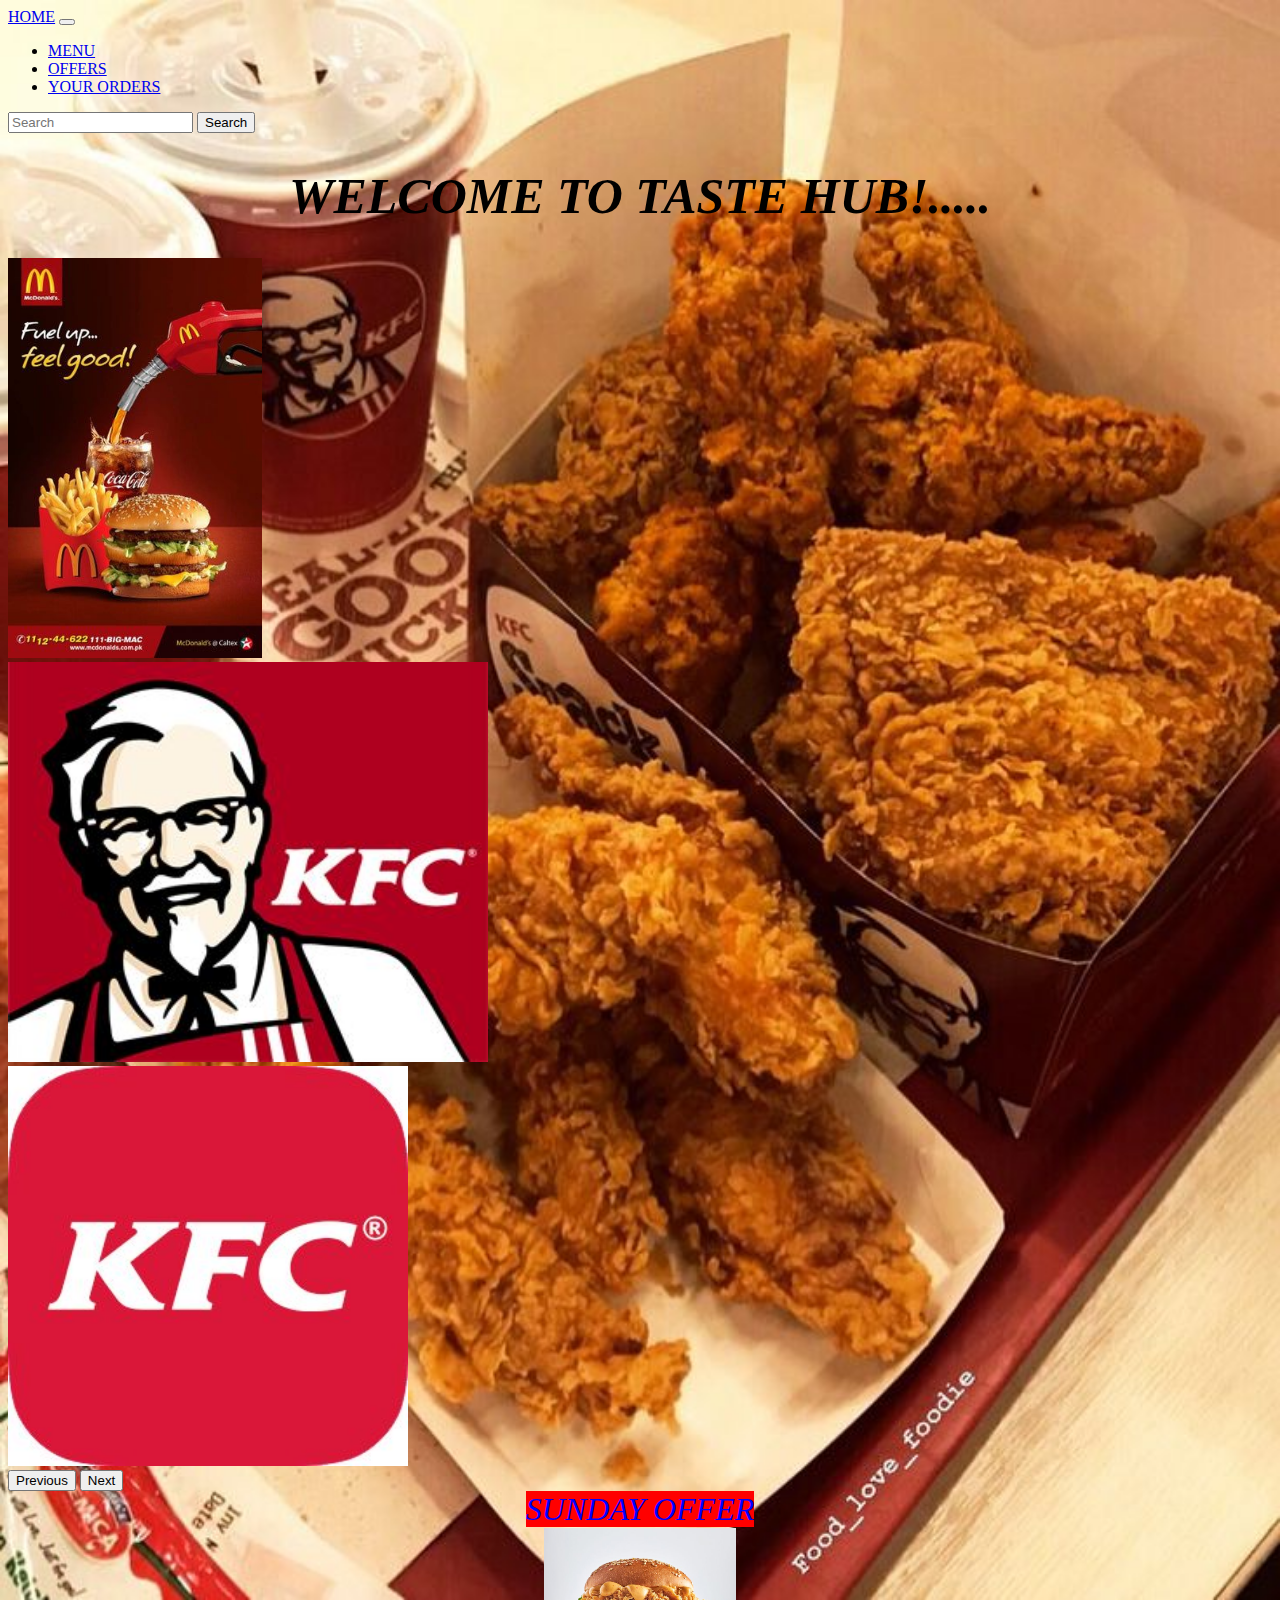
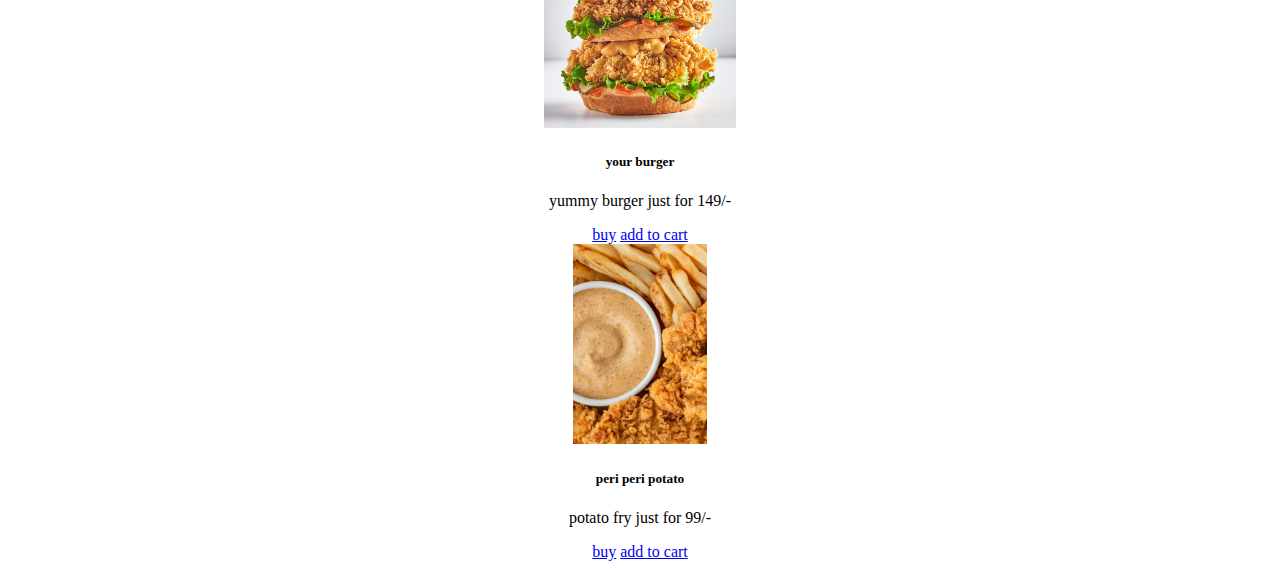
<file: index.html>
<!doctype html>
<html lang="en">

<head>
    <meta charset="utf-8">
    <meta name="viewport" content="width=device-width, initial-scale=1">
    <title>KFC</title>
    <link href="https://cdn.jsdelivr.net/npm/bootstrap@5.3.2/dist/css/bootstrap.min.css" rel="stylesheet"
        integrity="sha384-T3c6CoIi6uLrA9TneNEoa7RxnatzjcDSCmG1MXxSR1GAsXEV/Dwwykc2MPK8M2HN" crossorigin="anonymous">
</head>

<body style="background-image: url('kfc.jpg'); background-repeat: no-repeat; background-size: 100%;">

    
    <!--navbar-->
    <nav class="navbar navbar-expand-lg" style="background-color: transparent;">
        <div class="container-fluid">
            <a class="navbar-brand text-danger" href="index.html">HOME</a>
            <button class="navbar-toggler" type="button" data-bs-toggle="collapse" data-bs-target="#navbarTogglerDemo02"
                aria-controls="navbarTogglerDemo02" aria-expanded="false" aria-label="Toggle navigation">
                <span class="navbar-toggler-icon"></span>
            </button>
            <div class="collapse navbar-collapse" id="navbarTogglerDemo02">
                <ul class="navbar-nav me-auto mb-2 mb-lg-0">
                    <li class="nav-item">
                        <a class="nav-link active text-danger" aria-current="page" href="menu.html">MENU</a>
                    </li>
                    <li class="nav-item">
                        <a class="nav-link text-danger" href="offre.html">OFFERS</a>
                    </li>
                    <li class="nav-item">
                        <a class="nav-link text-danger" href="orders.html">YOUR ORDERS</a>
                    </li>
                </ul>
                <form class="d-flex" role="search">
                    <input class="form-control me-2" type="search" placeholder="Search" aria-label="Search">
                    <button class="btn btn-outline-success" type="submit">Search</button>
                </form>
            </div>
        </div>
    </nav>
    <center><h1 style="color: black; font-size: 50px; font-style: italic;">WELCOME TO TASTE HUB!.....</h1></center>
    <!--slider-->
    <div id="carouselExample" class="carousel slide" style="left: 25%; right: 25%;">
        <div class="carousel-inner">
            <div class="carousel-item active">
                <img src="New folder\Some McDonald's advertisements from my world where the McDonald's corperation bombed Burger King's Headquarters and held the KFC CEO hostage for Ransom.jpg"
                    height="400px" class="d-block w-50" alt="...">
            </div>
            <div class="carousel-item">
                <img src="New folder\KFC new Logo PNG Vector (EPS) Free Download.jpg" height="400px"
                    class="d-block w-50" alt="...">
            </div>
            <div class="carousel-item">
                <img src="New folder\Our Menu.jpg" class="d-block w-50" height="400px" alt="...">
            </div>
        </div>
        <button class="carousel-control-prev" type="button" data-bs-target="#carouselExample" data-bs-slide="prev">
            <span class="carousel-control-prev-icon" aria-hidden="true"></span>
            <span class="visually-hidden">Previous</span>
        </button>
        <button class="carousel-control-next" type="button" data-bs-target="#carouselExample" data-bs-slide="next">
            <span class="carousel-control-next-icon" aria-hidden="true"></span>
            <span class="visually-hidden">Next</span>
        </button>
    </div>
    <!--cards-->
    
    <center><span style="background-color: red; font-size: xx-large; font-style: oblique; color: blue; size: 100px;">SUNDAY OFFER</span></center>
    <div class="row">
        <div class="col-sm-6">
            <center>
                <div class="card" style="width: 18rem;">
                    <img src="New folder\Vegas Fried Chicken & Burger.jpg" height="200px" class="card-img-top"
                        alt="...">
                    <div class="card-body">
                        <h5 class="card-title">your burger</h5>
                        <p class="card-text text-danger">yummy burger just for 149/-</p>
                        <a href="#" class="btn btn-primary text-danger" onclick="addtocart()">buy</a>
                        <a href="#" class="btn btn-primary text-danger">add to cart</a>
                    </div>
                </div>
            </center>
        </div>
        <div class="col-sm-6">
            <center>
                <div class="card" style="width: 18rem;">
                    <img src="New folder\KFC Sauce Recipe - Simple Copycat Recipes.jpg" height="200px"
                        class="card-img-top" alt="...">
                    <div class="card-body">
                        <h5 class="card-title text-danger">peri peri potato</h5>
                        <p class="card-text text-danger">potato fry just for 99/-</p>
                        <a href="#" class="btn btn-primary text-danger" onclick="addtocart()">buy</a>
                        <a href="#" class="btn btn-primary text-danger">add to cart</a>
                    </div>
                </div>
            </center>
        </div>
    </div>



    <script src="https://cdn.jsdelivr.net/npm/bootstrap@5.3.2/dist/js/bootstrap.bundle.min.js"
        integrity="sha384-C6RzsynM9kWDrMNeT87bh95OGNyZPhcTNXj1NW7RuBCsyN/o0jlpcV8Qyq46cDfL"
        crossorigin="anonymous"></script>
        <script src="javascript.js"></script>
</body>

</html>
</file>
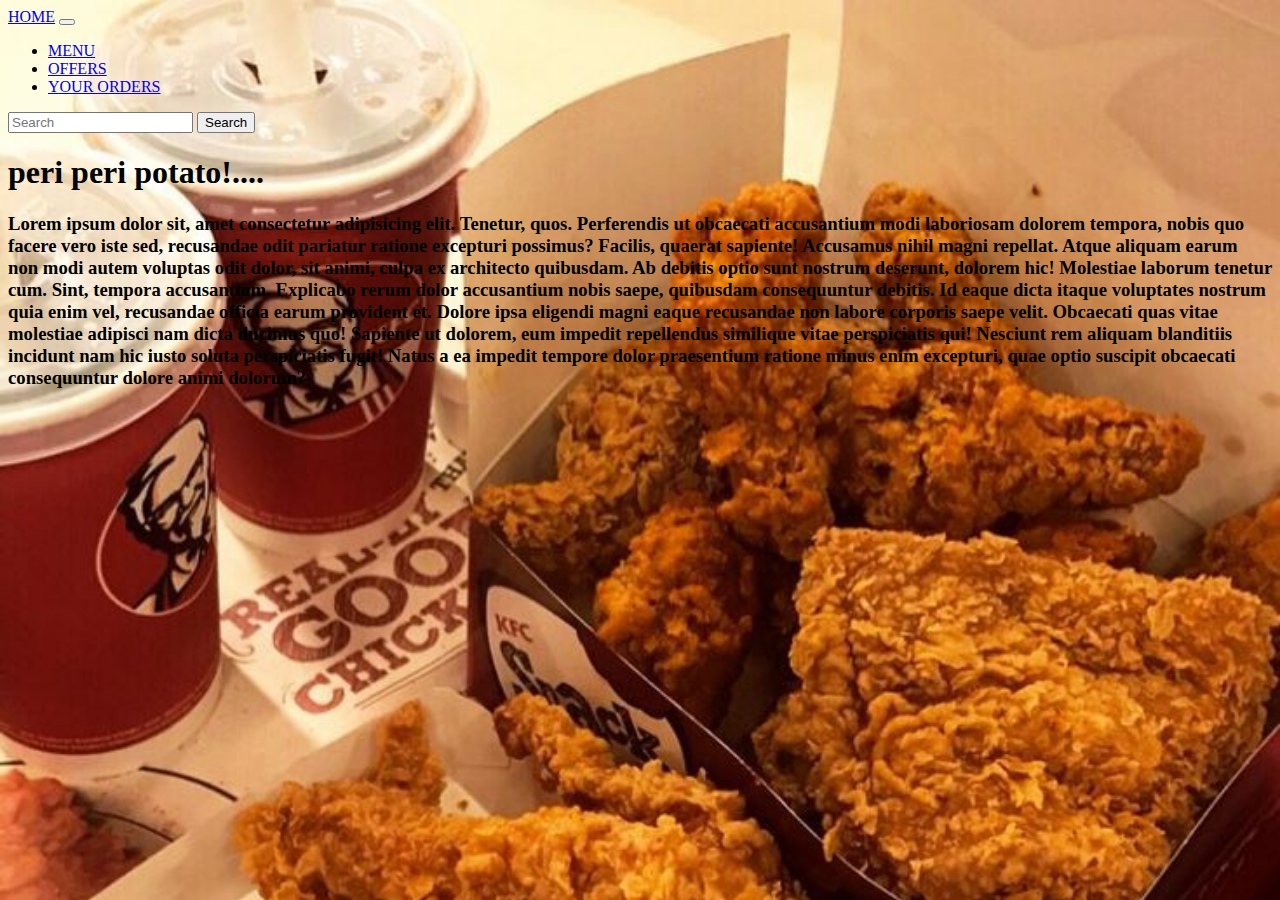
<file: blog.html>
<!doctype html>
<html lang="en">

<head>
    <meta charset="utf-8">
    <meta name="viewport" content="width=device-width, initial-scale=1">
    <title>kfc</title>
    <link href="https://cdn.jsdelivr.net/npm/bootstrap@5.3.2/dist/css/bootstrap.min.css" rel="stylesheet"
        integrity="sha384-T3c6CoIi6uLrA9TneNEoa7RxnatzjcDSCmG1MXxSR1GAsXEV/Dwwykc2MPK8M2HN" crossorigin="anonymous">
</head>

<body style="background-image: url('kfc.jpg'); background-repeat: no-repeat; background-size: 100%;">
    <!--navbar-->
    <nav class="navbar navbar-expand-lg" style="background-color: transparent;">
        <div class="container-fluid">
            <a class="navbar-brand text-danger" href="index.html">HOME</a>
            <button class="navbar-toggler" type="button" data-bs-toggle="collapse" data-bs-target="#navbarTogglerDemo02"
                aria-controls="navbarTogglerDemo02" aria-expanded="false" aria-label="Toggle navigation">
                <span class="navbar-toggler-icon"></span>
            </button>
            <div class="collapse navbar-collapse" id="navbarTogglerDemo02">
                <ul class="navbar-nav me-auto mb-2 mb-lg-0">
                    <li class="nav-item">
                        <a class="nav-link active text-danger" aria-current="page" href="menu.html">MENU</a>
                    </li>
                    <li class="nav-item">
                        <a class="nav-link text-danger" href="offre.html">OFFERS</a>
                    </li>
                    <li class="nav-item">
                        <a class="nav-link text-danger" href="orders.html">YOUR ORDERS</a>
                    </li>
                </ul>
                <form class="d-flex" role="search">
                    <input class="form-control me-2" type="search" placeholder="Search" aria-label="Search">
                    <button class="btn btn-outline-success" type="submit">Search</button>
                </form>
            </div>
        </div>
    </nav>

    <h1 class="mb-2 text-dark">peri peri potato!....</h1>

    <h3 style="size: 50px;color: black;">Lorem ipsum dolor sit, amet consectetur adipisicing elit. Tenetur, quos. Perferendis ut obcaecati accusantium modi laboriosam dolorem tempora, nobis quo facere vero iste sed, recusandae odit pariatur ratione excepturi possimus?
    Facilis, quaerat sapiente! Accusamus nihil magni repellat. Atque aliquam earum non modi autem voluptas odit dolor, sit animi, culpa ex architecto quibusdam. Ab debitis optio sunt nostrum deserunt, dolorem hic!
    Molestiae laborum tenetur cum. Sint, tempora accusantium. Explicabo rerum dolor accusantium nobis saepe, quibusdam consequuntur debitis. Id eaque dicta itaque voluptates nostrum quia enim vel, recusandae officia earum provident et.
    Dolore ipsa eligendi magni eaque recusandae non labore corporis saepe velit. Obcaecati quas vitae molestiae adipisci nam dicta ducimus quo! Sapiente ut dolorem, eum impedit repellendus similique vitae perspiciatis qui!
    Nesciunt rem aliquam blanditiis incidunt nam hic iusto soluta perspiciatis fugit! Natus a ea impedit tempore dolor praesentium ratione minus enim excepturi, quae optio suscipit obcaecati consequuntur dolore animi dolorum?</h3>

    <script src="https://cdn.jsdelivr.net/npm/bootstrap@5.3.2/dist/js/bootstrap.bundle.min.js"
        integrity="sha384-C6RzsynM9kWDrMNeT87bh95OGNyZPhcTNXj1NW7RuBCsyN/o0jlpcV8Qyq46cDfL"
        crossorigin="anonymous"></script>
</body>

</html>
</file>
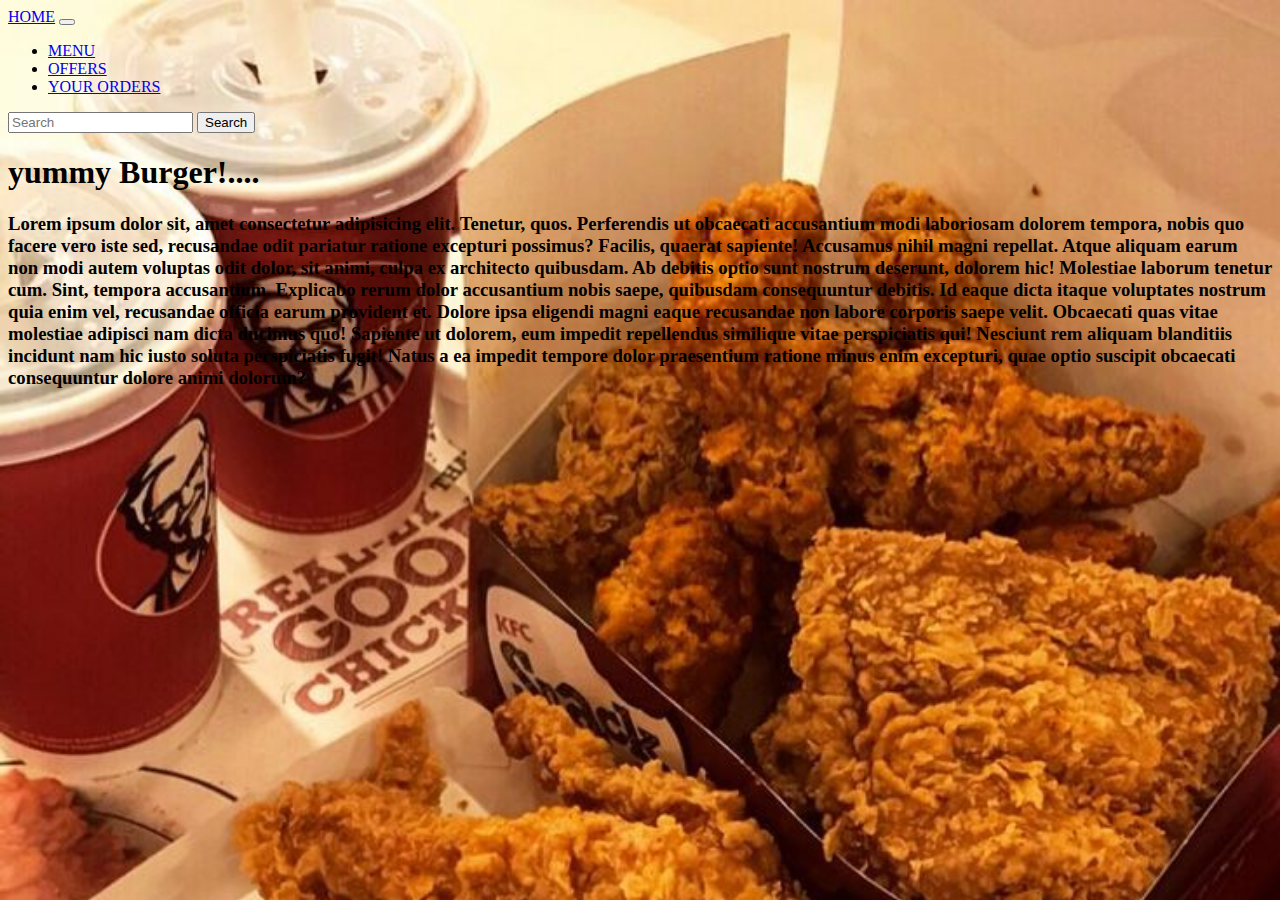
<file: blog2.html>
<!doctype html>
<html lang="en">

<head>
    <meta charset="utf-8">
    <meta name="viewport" content="width=device-width, initial-scale=1">
    <title>kfc</title>
    <link href="https://cdn.jsdelivr.net/npm/bootstrap@5.3.2/dist/css/bootstrap.min.css" rel="stylesheet"
        integrity="sha384-T3c6CoIi6uLrA9TneNEoa7RxnatzjcDSCmG1MXxSR1GAsXEV/Dwwykc2MPK8M2HN" crossorigin="anonymous">
</head>

<body style="background-image: url('kfc.jpg'); background-repeat: no-repeat; background-size: 100%;">
    <!--navbar-->
    <nav class="navbar navbar-expand-lg" style="background-color: transparent;">
        <div class="container-fluid">
            <a class="navbar-brand text-danger" href="index.html">HOME</a>
            <button class="navbar-toggler" type="button" data-bs-toggle="collapse" data-bs-target="#navbarTogglerDemo02"
                aria-controls="navbarTogglerDemo02" aria-expanded="false" aria-label="Toggle navigation">
                <span class="navbar-toggler-icon"></span>
            </button>
            <div class="collapse navbar-collapse" id="navbarTogglerDemo02">
                <ul class="navbar-nav me-auto mb-2 mb-lg-0">
                    <li class="nav-item">
                        <a class="nav-link active text-danger" aria-current="page" href="menu.html">MENU</a>
                    </li>
                    <li class="nav-item">
                        <a class="nav-link text-danger" href="offre.html">OFFERS</a>
                    </li>
                    <li class="nav-item">
                        <a class="nav-link text-danger" href="orders.html">YOUR ORDERS</a>
                    </li>
                </ul>
                <form class="d-flex" role="search">
                    <input class="form-control me-2" type="search" placeholder="Search" aria-label="Search">
                    <button class="btn btn-outline-success" type="submit">Search</button>
                </form>
            </div>
        </div>
    </nav>

    <h1 class="mb-2 text-dark">yummy Burger!....</h1>

    <h3 style="size: 50px;color: black;">Lorem ipsum dolor sit, amet consectetur adipisicing elit. Tenetur, quos. Perferendis ut obcaecati accusantium modi laboriosam dolorem tempora, nobis quo facere vero iste sed, recusandae odit pariatur ratione excepturi possimus?
    Facilis, quaerat sapiente! Accusamus nihil magni repellat. Atque aliquam earum non modi autem voluptas odit dolor, sit animi, culpa ex architecto quibusdam. Ab debitis optio sunt nostrum deserunt, dolorem hic!
    Molestiae laborum tenetur cum. Sint, tempora accusantium. Explicabo rerum dolor accusantium nobis saepe, quibusdam consequuntur debitis. Id eaque dicta itaque voluptates nostrum quia enim vel, recusandae officia earum provident et.
    Dolore ipsa eligendi magni eaque recusandae non labore corporis saepe velit. Obcaecati quas vitae molestiae adipisci nam dicta ducimus quo! Sapiente ut dolorem, eum impedit repellendus similique vitae perspiciatis qui!
    Nesciunt rem aliquam blanditiis incidunt nam hic iusto soluta perspiciatis fugit! Natus a ea impedit tempore dolor praesentium ratione minus enim excepturi, quae optio suscipit obcaecati consequuntur dolore animi dolorum?</h3>

    <script src="https://cdn.jsdelivr.net/npm/bootstrap@5.3.2/dist/js/bootstrap.bundle.min.js"
        integrity="sha384-C6RzsynM9kWDrMNeT87bh95OGNyZPhcTNXj1NW7RuBCsyN/o0jlpcV8Qyq46cDfL"
        crossorigin="anonymous"></script>
</body>

</html>
</file>
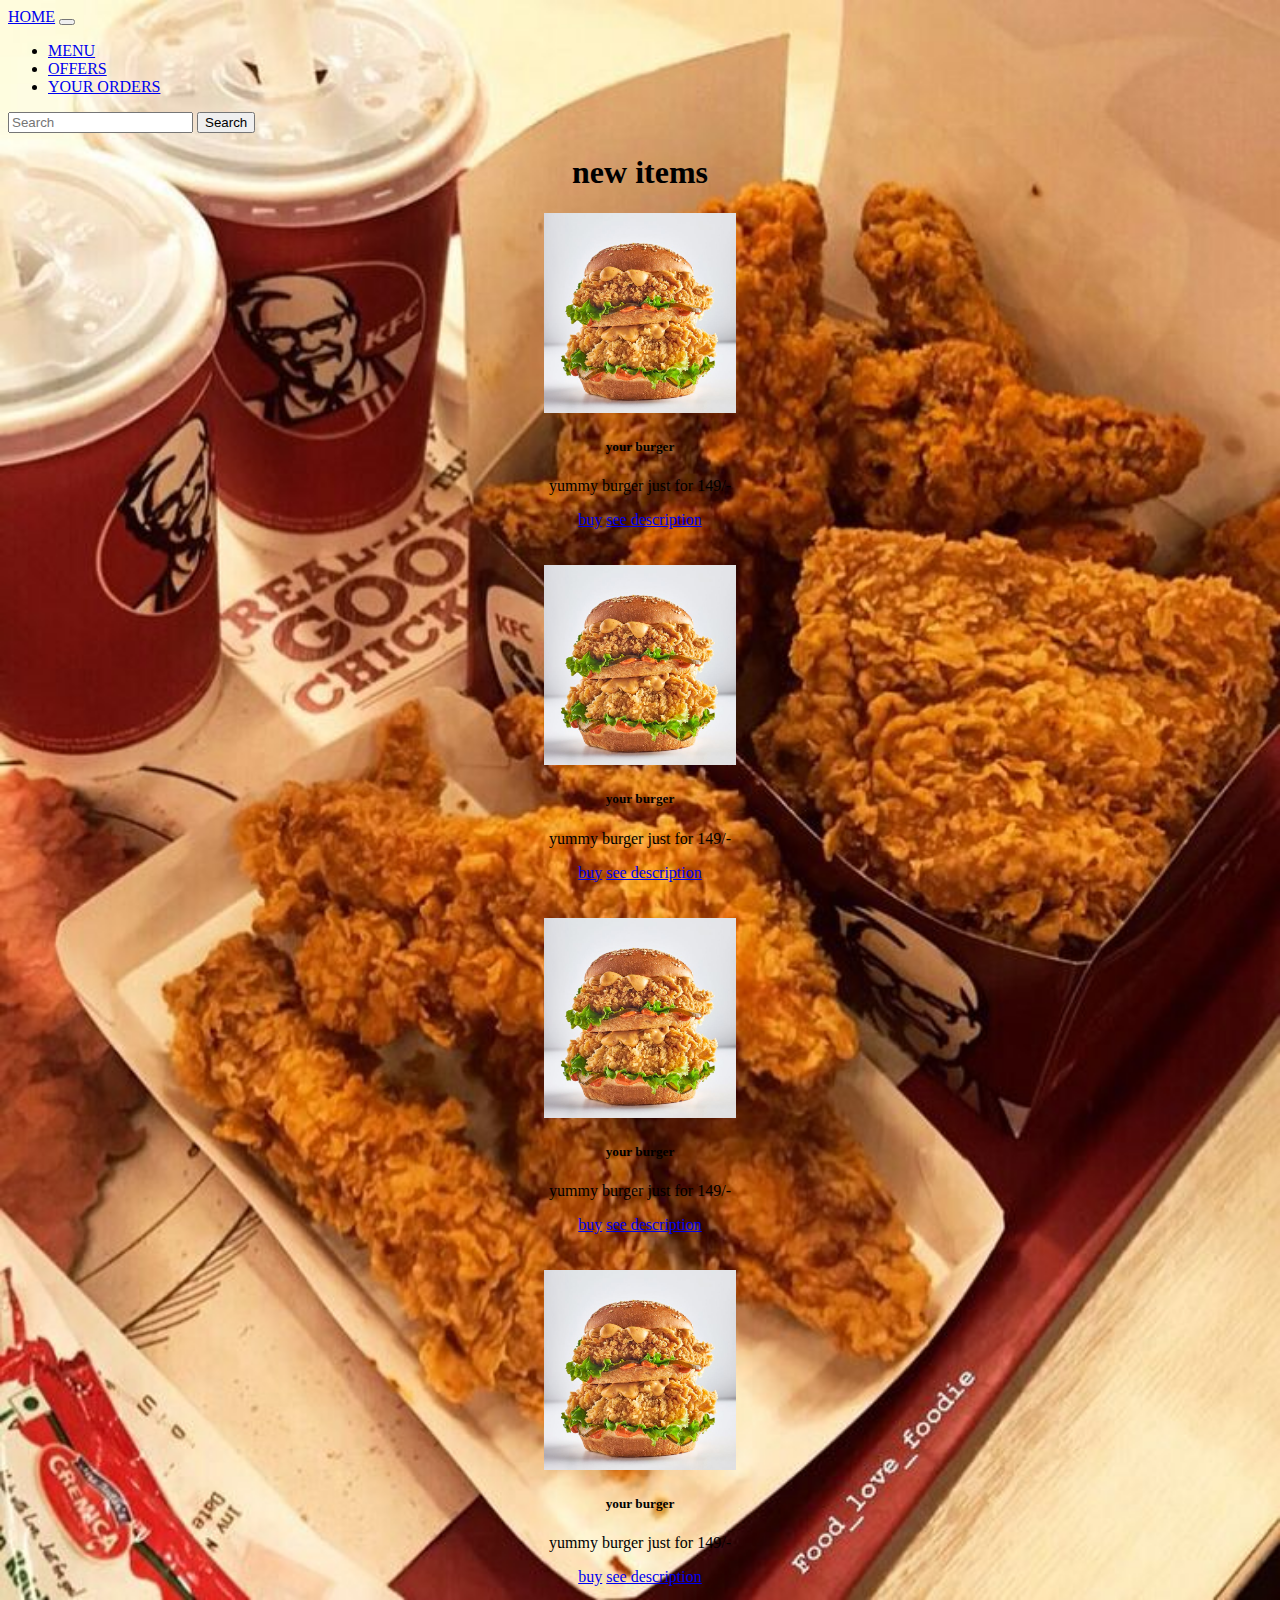
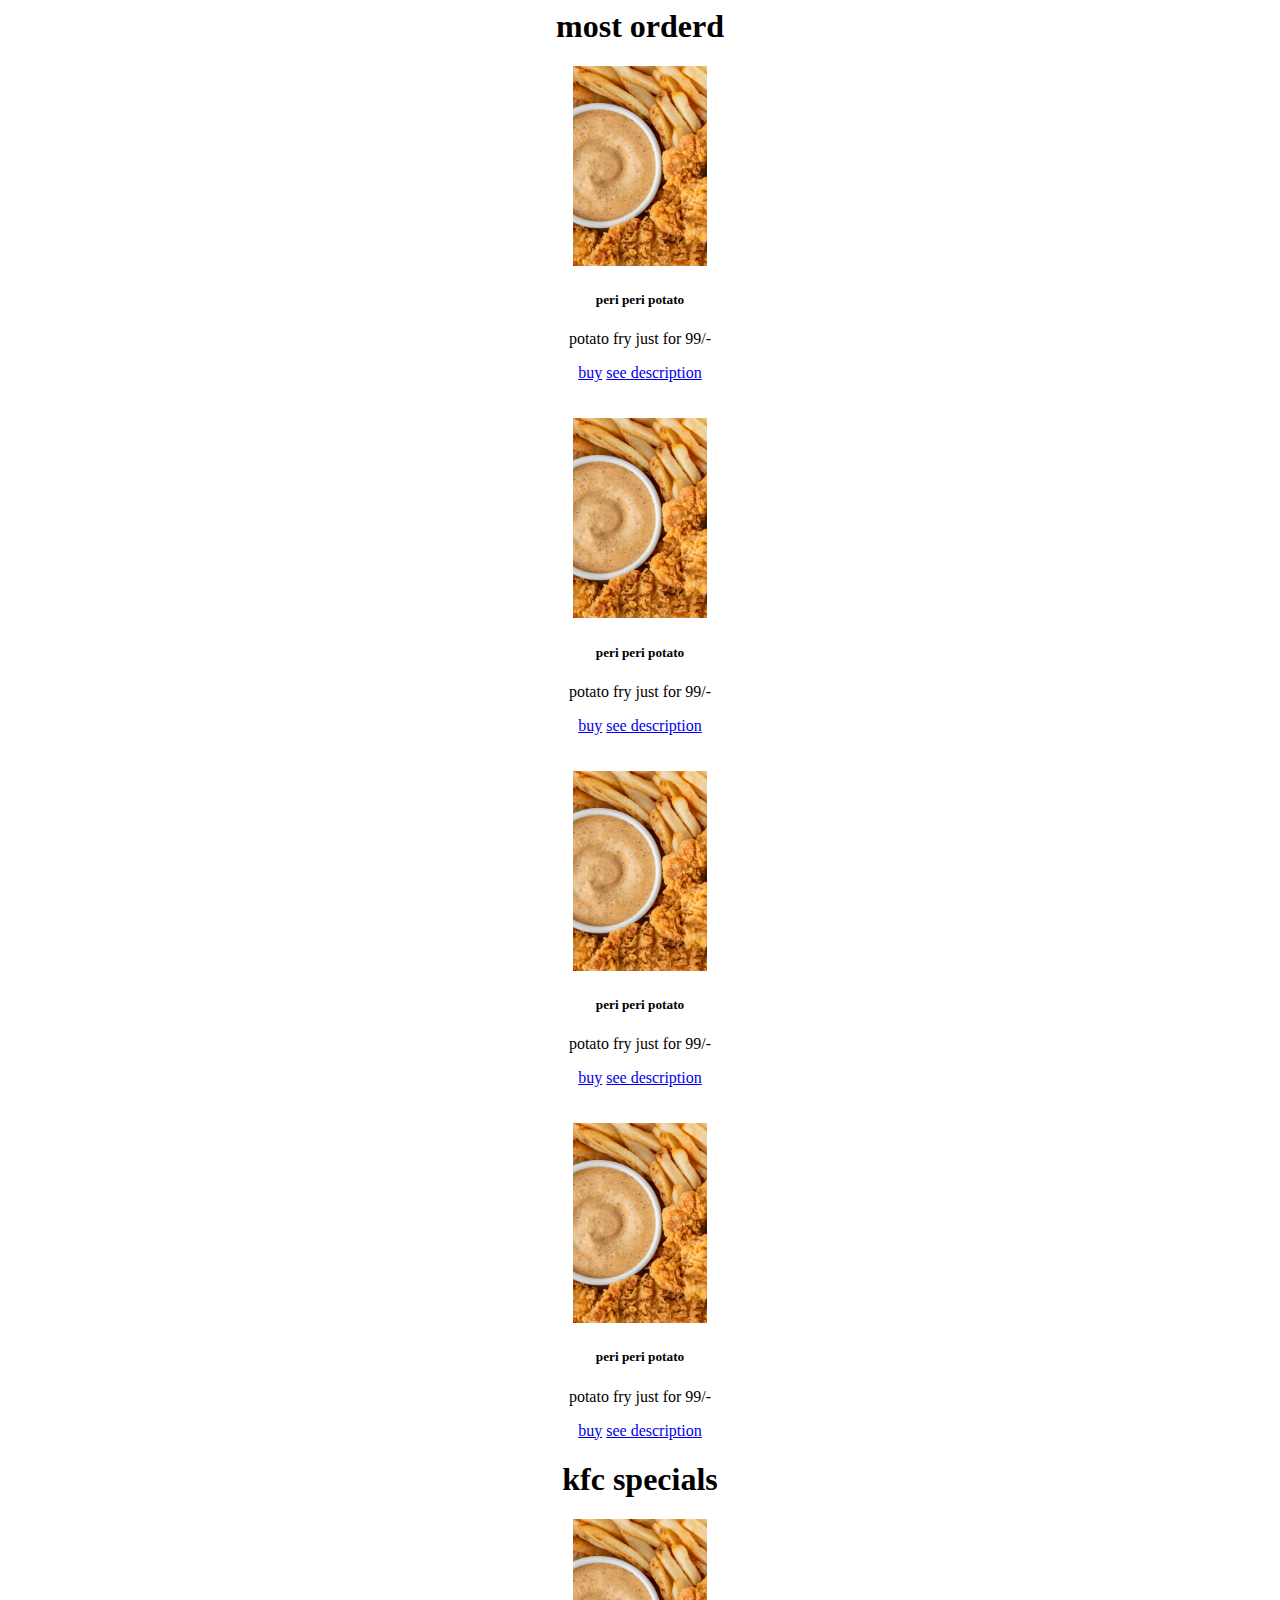
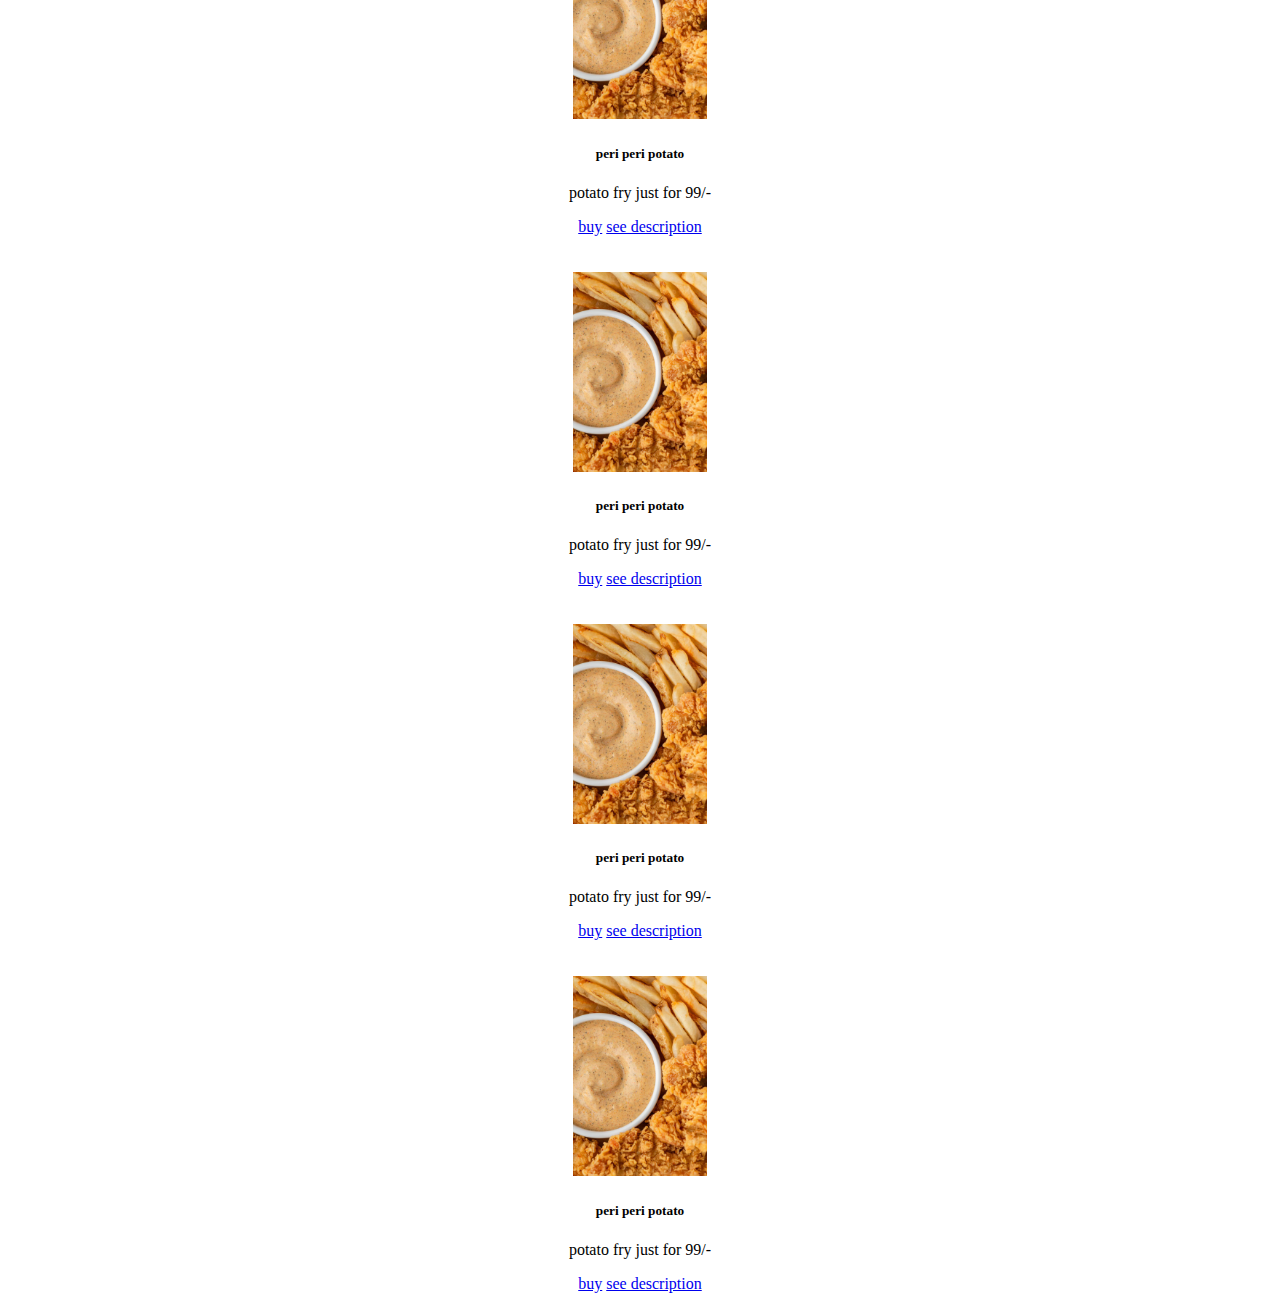
<file: menu.html>
<!doctype html>
<html lang="en">

<head>
    <meta charset="utf-8">
    <meta name="viewport" content="width=device-width, initial-scale=1">
    <title>KFC</title>
    <link href="https://cdn.jsdelivr.net/npm/bootstrap@5.3.2/dist/css/bootstrap.min.css" rel="stylesheet"
        integrity="sha384-T3c6CoIi6uLrA9TneNEoa7RxnatzjcDSCmG1MXxSR1GAsXEV/Dwwykc2MPK8M2HN" crossorigin="anonymous">
</head>

<body style="background-image: url('kfc.jpg'); background-repeat: no-repeat; background-size: 100%;">
    <!--navbar-->
    <nav class="navbar navbar-expand-lg" style="background-color: transparent;">
        <div class="container-fluid">
            <a class="navbar-brand text-danger" href="index.html">HOME</a>
            <button class="navbar-toggler" type="button" data-bs-toggle="collapse" data-bs-target="#navbarTogglerDemo02"
                aria-controls="navbarTogglerDemo02" aria-expanded="false" aria-label="Toggle navigation">
                <span class="navbar-toggler-icon"></span>
            </button>
            <div class="collapse navbar-collapse" id="navbarTogglerDemo02">
                <ul class="navbar-nav me-auto mb-2 mb-lg-0">
                    <li class="nav-item">
                        <a class="nav-link active text-danger" aria-current="page" href="menu.html">MENU</a>
                    </li>
                    <li class="nav-item">
                        <a class="nav-link text-danger" href="offre.html">OFFERS</a>
                    </li>
                    <li class="nav-item">
                        <a class="nav-link text-danger" href="orders.html">YOUR ORDERS</a>
                    </li>
                </ul>
                <form class="d-flex" role="search">
                    <input class="form-control me-2" type="search" placeholder="Search" aria-label="Search">
                    <button class="btn btn-outline-success" type="submit">Search</button>
                </form>
            </div>
        </div>
    </nav>
    <!--cards-->
    <div class="row">
        <div class="col-sm-4">
            <center>
                <h1 class="text-danger">new items</h1>
                <div class="card" style="width: 18rem;">
                    <img src="New folder\Vegas Fried Chicken & Burger.jpg" height="200px" class="card-img-top"
                        alt="...">
                    <div class="card-body">
                        <h5 class="card-title">your burger</h5>
                        <p class="card-text text-danger">yummy burger just for 149/-</p>
                        <a href="#" class="btn btn-primary text-danger" onclick="addtocart()">buy</a>
                        <a href="blog2.html" class="btn btn-primary text-danger">see description</a>
                    </div>
                </div>
                <br>
                <br>
                <div class="card" style="width: 18rem;">
                    <img src="New folder\Vegas Fried Chicken & Burger.jpg" height="200px" class="card-img-top"
                        alt="...">
                    <div class="card-body">
                        <h5 class="card-title">your burger</h5>
                        <p class="card-text text-danger">yummy burger just for 149/-</p>
                        <a href="#" class="btn btn-primary text-danger" onclick="addtocart()">buy</a>
                        <a href="blog2.html" class="btn btn-primary text-danger">see description</a>
                    </div>
                </div>
                <br>
                <br>
                <div class="card" style="width: 18rem;">
                    <img src="New folder\Vegas Fried Chicken & Burger.jpg" height="200px" class="card-img-top"
                        alt="...">
                    <div class="card-body">
                        <h5 class="card-title">your burger</h5>
                        <p class="card-text text-danger">yummy burger just for 149/-</p>
                        <a href="#" class="btn btn-primary text-danger" onclick="addtocart()">buy</a>
                        <a href="blog2.html" class="btn btn-primary text-danger">see description</a>
                    </div>
                </div>
                <br>
                <br>
                <div class="card" style="width: 18rem;">
                    <img src="New folder\Vegas Fried Chicken & Burger.jpg" height="200px" class="card-img-top"
                        alt="...">
                    <div class="card-body">
                        <h5 class="card-title">your burger</h5>
                        <p class="card-text text-danger">yummy burger just for 149/-</p>
                        <a href="#" class="btn btn-primary text-danger" onclick="addtocart()">buy</a>
                        <a href="blog2.html" class="btn btn-primary text-danger">see description</a>
                    </div>
                </div>

            </center>
        </div>
        <div class="col-sm-4">
            <center>
                <h1 class="text-danger">most orderd</h1>
                <div class="card" style="width: 18rem;">
                    <img src="New folder\KFC Sauce Recipe - Simple Copycat Recipes.jpg" height="200px"
                        class="card-img-top" alt="...">
                    <div class="card-body">
                        <h5 class="card-title text-danger">peri peri potato</h5>
                        <p class="card-text text-danger">potato fry just for 99/-</p>
                        <a href="#" class="btn btn-primary text-danger" onclick="addtocart()">buy</a>
                        <a href="blog.html" class="btn btn-primary text-danger">see description</a>
                    </div>
                </div>
                <br>
                <br>
                <div class="card" style="width: 18rem;">
                    <img src="New folder\KFC Sauce Recipe - Simple Copycat Recipes.jpg" height="200px"
                        class="card-img-top" alt="...">
                    <div class="card-body">
                        <h5 class="card-title text-danger">peri peri potato</h5>
                        <p class="card-text text-danger">potato fry just for 99/-</p>
                        <a href="#" class="btn btn-primary text-danger" onclick="addtocart()">buy</a>
                        <a href="blog.html" class="btn btn-primary text-danger">see description</a>
                    </div>
                </div>
                <br>
                <br>
                <div class="card" style="width: 18rem;">
                    <img src="New folder\KFC Sauce Recipe - Simple Copycat Recipes.jpg" height="200px"
                        class="card-img-top" alt="...">
                    <div class="card-body">
                        <h5 class="card-title text-danger">peri peri potato</h5>
                        <p class="card-text text-danger">potato fry just for 99/-</p>
                        <a href="#" class="btn btn-primary text-danger" onclick="addtocart()">buy</a>
                        <a href="blog.html" class="btn btn-primary text-danger">see description</a>
                    </div>
                </div>
                <br>
                <br>
                <div class="card" style="width: 18rem;">
                    <img src="New folder\KFC Sauce Recipe - Simple Copycat Recipes.jpg" height="200px"
                        class="card-img-top" alt="...">
                    <div class="card-body">
                        <h5 class="card-title text-danger">peri peri potato</h5>
                        <p class="card-text text-danger">potato fry just for 99/-</p>
                        <a href="#" class="btn btn-primary text-danger" onclick="addtocart()">buy</a>
                        <a href="blog.html" class="btn btn-primary text-danger">see description</a>
                    </div>
                </div>
            </center>
        </div>
        <div class="col-sm-4">
            <center>
                <h1 class="text-danger">kfc specials</h1>
                <div class="card" style="width: 18rem;">
                    <img src="New folder\KFC Sauce Recipe - Simple Copycat Recipes.jpg" height="200px"
                        class="card-img-top" alt="...">
                    <div class="card-body">
                        <h5 class="card-title text-danger">peri peri potato</h5>
                        <p class="card-text text-danger">potato fry just for 99/-</p>
                        <a href="#" class="btn btn-primary text-danger" onclick="addtocart()">buy</a>
                        <a href="blog.html" class="btn btn-primary text-danger">see description</a>
                    </div>
                </div>
                <br>
                <br>
                <div class="card" style="width: 18rem;">
                    <img src="New folder\KFC Sauce Recipe - Simple Copycat Recipes.jpg" height="200px"
                        class="card-img-top" alt="...">
                    <div class="card-body">
                        <h5 class="card-title text-danger">peri peri potato</h5>
                        <p class="card-text text-danger">potato fry just for 99/-</p>
                        <a href="#" class="btn btn-primary text-danger" onclick="addtocart()">buy</a>
                        <a href="blog.html" class="btn btn-primary text-danger">see description</a>
                    </div>
                </div>
                <br>
                <br>
                <div class="card" style="width: 18rem;">
                    <img src="New folder\KFC Sauce Recipe - Simple Copycat Recipes.jpg" height="200px"
                        class="card-img-top" alt="...">
                    <div class="card-body">
                        <h5 class="card-title text-danger">peri peri potato</h5>
                        <p class="card-text text-danger">potato fry just for 99/-</p>
                        <a href="#" class="btn btn-primary text-danger" onclick="addtocart()">buy</a>
                        <a href="blog.html" class="btn btn-primary text-danger">see description</a>
                    </div>
                </div>
                <br>
                <br>
                <div class="card" style="width: 18rem;">
                    <img src="New folder\KFC Sauce Recipe - Simple Copycat Recipes.jpg" height="200px"
                        class="card-img-top" alt="...">
                    <div class="card-body">
                        <h5 class="card-title text-danger">peri peri potato</h5>
                        <p class="card-text text-danger">potato fry just for 99/-</p>
                        <a href="#" class="btn btn-primary text-danger" onclick="addtocart()">buy</a>
                        <a href="blog.html" class="btn btn-primary text-danger">see description</a>
                    </div>
                </div>
            </center>
        </div>
    </div>


    <script src="https://cdn.jsdelivr.net/npm/bootstrap@5.3.2/dist/js/bootstrap.bundle.min.js"
    integrity="sha384-C6RzsynM9kWDrMNeT87bh95OGNyZPhcTNXj1NW7RuBCsyN/o0jlpcV8Qyq46cDfL"
    crossorigin="anonymous"></script>
    <script src="javascript.js"></script>
</body>

</html>
</file>
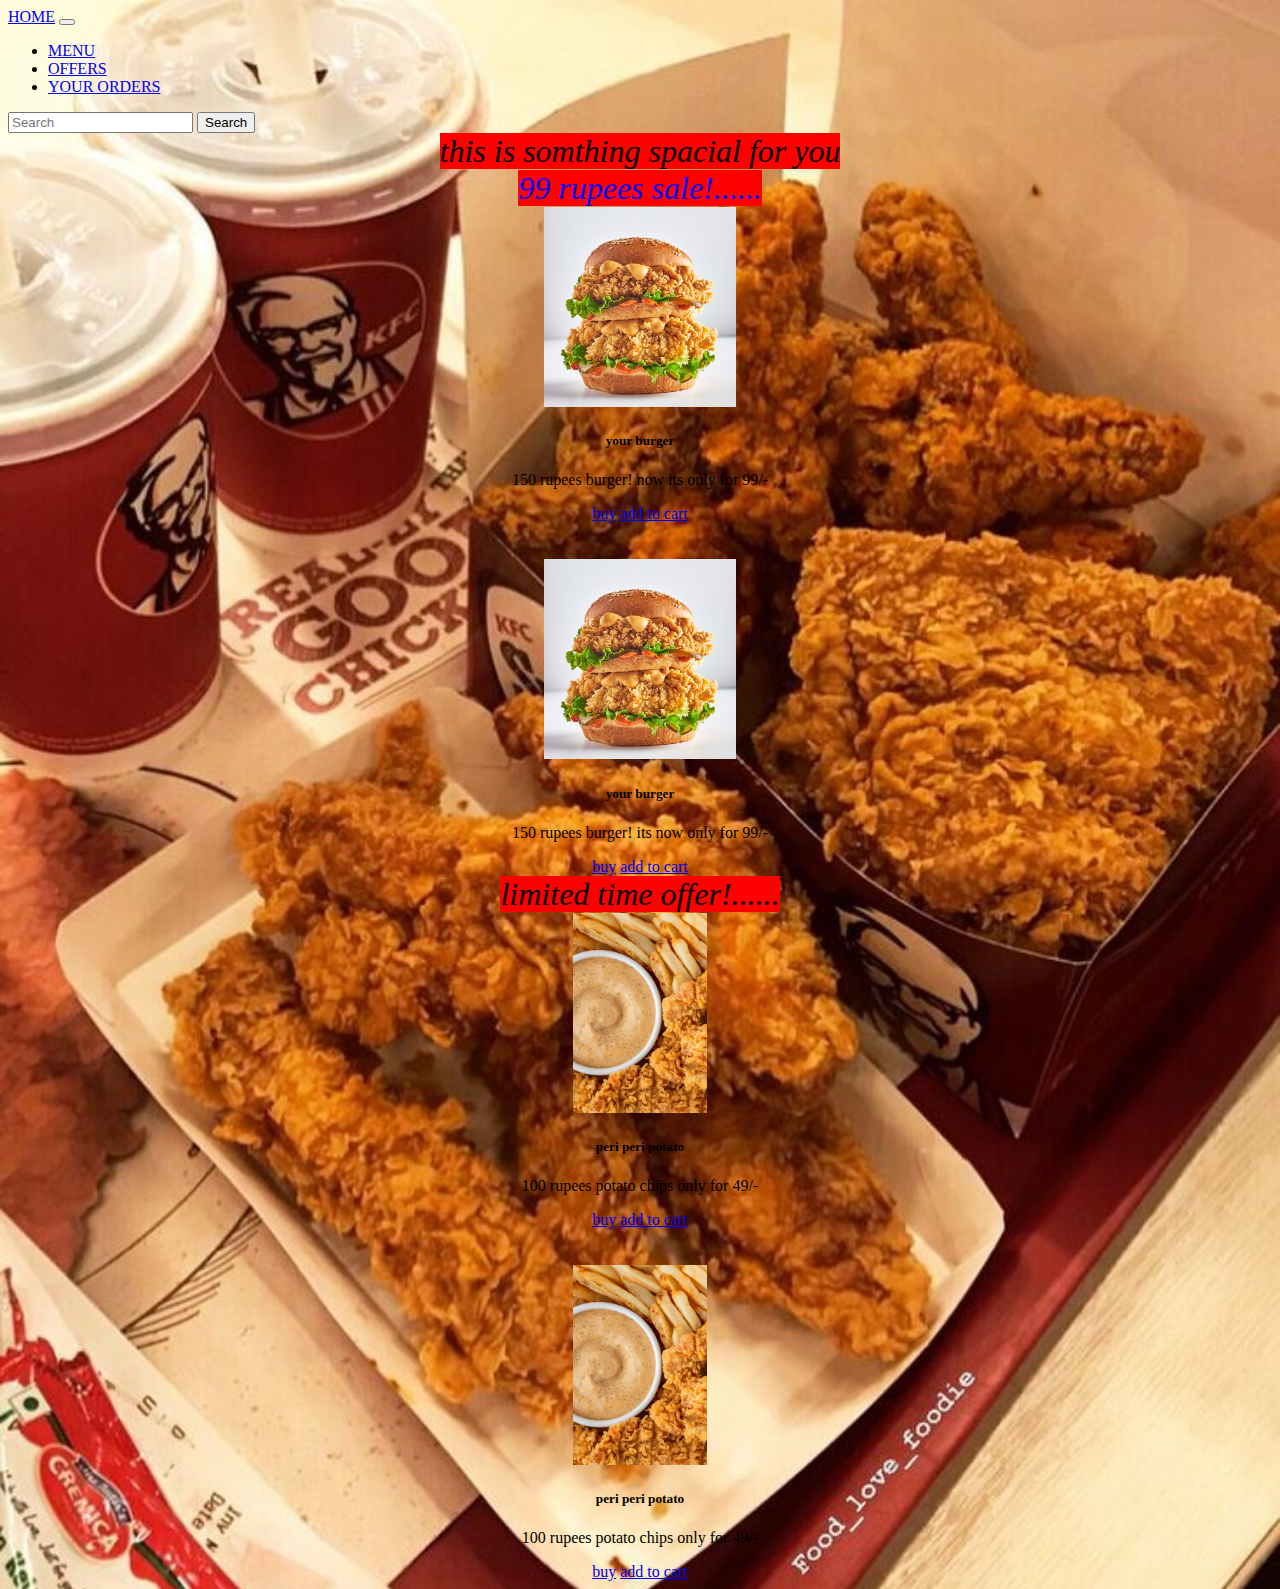
<file: offre.html>
<!doctype html>
<html lang="en">

<head>
    <meta charset="utf-8">
    <meta name="viewport" content="width=device-width, initial-scale=1">
    <title>KFC</title>
    <link href="https://cdn.jsdelivr.net/npm/bootstrap@5.3.2/dist/css/bootstrap.min.css" rel="stylesheet"
        integrity="sha384-T3c6CoIi6uLrA9TneNEoa7RxnatzjcDSCmG1MXxSR1GAsXEV/Dwwykc2MPK8M2HN" crossorigin="anonymous">
</head>

<body style="background-image: url('kfc.jpg'); background-repeat: no-repeat; background-size: 100%;">
    <!--navbar-->
    <nav class="navbar navbar-expand-lg" style="background-color: transparent;">
        <div class="container-fluid">
            <a class="navbar-brand text-danger" href="index.html">HOME</a>
            <button class="navbar-toggler" type="button" data-bs-toggle="collapse" data-bs-target="#navbarTogglerDemo02"
                aria-controls="navbarTogglerDemo02" aria-expanded="false" aria-label="Toggle navigation">
                <span class="navbar-toggler-icon"></span>
            </button>
            <div class="collapse navbar-collapse" id="navbarTogglerDemo02">
                <ul class="navbar-nav me-auto mb-2 mb-lg-0">
                    <li class="nav-item">
                        <a class="nav-link active text-danger" aria-current="page" href="menu.html">MENU</a>
                    </li>
                    <li class="nav-item">
                        <a class="nav-link text-danger" href="offre.html">OFFERS</a>
                    </li>
                    <li class="nav-item">
                        <a class="nav-link text-danger" href="orders.html">YOUR ORDERS</a>
                    </li>
                </ul>
                <form class="d-flex" role="search">
                    <input class="form-control me-2" type="search" placeholder="Search" aria-label="Search">
                    <button class="btn btn-outline-success" type="submit">Search</button>
                </form>
            </div>
        </div>
    </nav>
    <center><span style="background-color: red; font-size: xx-large; font-style: oblique; color: black; size: 100px;">this is somthing spacial for you</span></center>
    <div class="row">
        <div class="col-sm-6">
            <center>
                <span style="background-color: red; font-size: xx-large; font-style: oblique; color: blue; size: 100px;">99 rupees sale!......</span>
                <div class="card" style="width: 18rem;">
                    <img src="New folder\Vegas Fried Chicken & Burger.jpg" height="200px" class="card-img-top"
                        alt="...">
                    <div class="card-body">
                        <h5 class="card-title">your burger</h5>
                        <p class="card-text text-danger">150 rupees burger! now its only for 99/-</p>
                        <a href="#" class="btn btn-primary text-danger">buy</a>
                        <a href="#" class="btn btn-primary text-danger">add to cart</a>
                    </div>
                </div>
                <br>
                <br>
                <div class="card" style="width: 18rem;">
                    <img src="New folder\Vegas Fried Chicken & Burger.jpg" height="200px" class="card-img-top"
                        alt="...">
                    <div class="card-body">
                        <h5 class="card-title">your burger</h5>
                        <p class="card-text text-danger">150 rupees burger! its now only for 99/-</p>
                        <a href="#" class="btn btn-primary text-danger">buy</a>
                        <a href="#" class="btn btn-primary text-danger">add to cart</a>
                    </div>
                </div>
            </center>
        </div>
        <div class="col-sm-6">
            <center>
                <span style="background-color: red; font-size: xx-large; font-style: oblique; color: black; size: 100px;">limited time offer!......</span>
                <div class="card" style="width: 18rem;">
                    <img src="New folder\KFC Sauce Recipe - Simple Copycat Recipes.jpg" height="200px"
                        class="card-img-top" alt="...">
                    <div class="card-body">
                        <h5 class="card-title text-danger">peri peri potato</h5>
                        <p class="card-text text-danger">100 rupees potato chips only for 49/-</p>
                        <a href="#" class="btn btn-primary text-danger">buy</a>
                        <a href="#" class="btn btn-primary text-danger">add to cart</a>
                    </div>
                </div>
                <br>
                <br>
                <div class="card" style="width: 18rem;">
                    <img src="New folder\KFC Sauce Recipe - Simple Copycat Recipes.jpg" height="200px"
                        class="card-img-top" alt="...">
                    <div class="card-body">
                        <h5 class="card-title text-danger">peri peri potato</h5>
                        <p class="card-text text-danger">100 rupees potato chips only for 49/-</p>
                        <a href="#" class="btn btn-primary text-danger">buy</a>
                        <a href="#" class="btn btn-primary text-danger">add to cart</a>
                    </div>
                </div>
            </center>
        </div>
    </div>
    <script src="https://cdn.jsdelivr.net/npm/bootstrap@5.3.2/dist/js/bootstrap.bundle.min.js"
    integrity="sha384-C6RzsynM9kWDrMNeT87bh95OGNyZPhcTNXj1NW7RuBCsyN/o0jlpcV8Qyq46cDfL"
    crossorigin="anonymous"></script>
</body>

</html>
</file>
